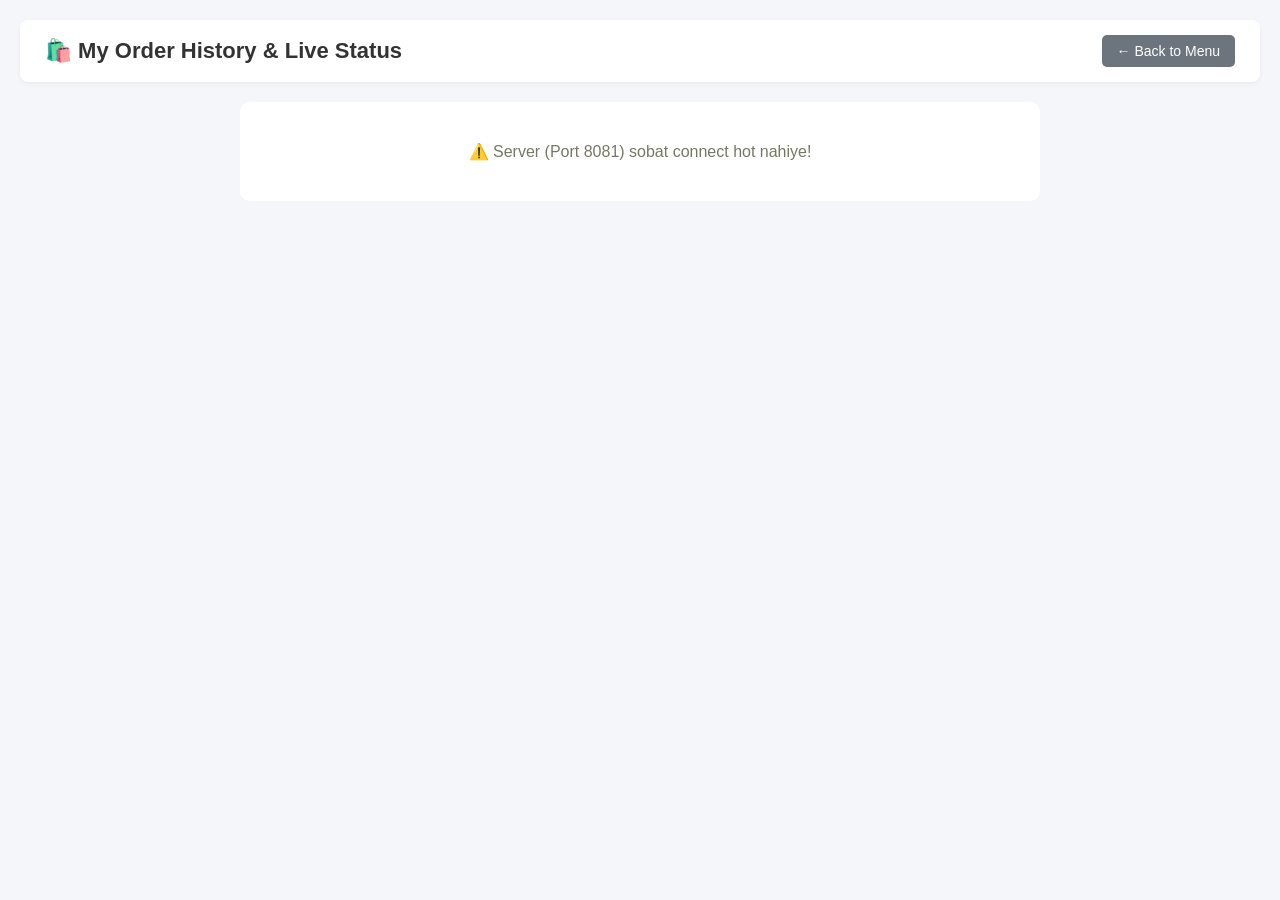
<file: order.html>
<!DOCTYPE html>
<html lang="en">
<head>
    <meta charset="UTF-8">
    <meta name="viewport" content="width=device-width, initial-scale=1.0">
    <title>My Orders - Campus Canteen</title>
    <style>
        * { box-sizing: border-box; font-family: 'Segoe UI', Tahoma, Geneva, Verdana, sans-serif; margin: 0; padding: 0; }
        body { background-color: #f4f6f9; padding: 20px; }
        header { display: flex; justify-content: space-between; align-items: center; background: #ffffff; padding: 15px 25px; border-radius: 8px; box-shadow: 0 2px 5px rgba(0,0,0,0.05); margin-bottom: 20px; }
        h1 { color: #333; font-size: 22px; }
        .back-btn { text-decoration: none; background: #6c757d; color: white; padding: 8px 15px; border-radius: 5px; font-size: 14px; font-weight: 500; }
        .back-btn:hover { background: #5a6268; }

        .orders-container { max-width: 800px; margin: 0 auto; display: flex; flex-direction: column; gap: 15px; }
        .order-card { background: #fff; padding: 20px; border-radius: 10px; box-shadow: 0 2px 8px rgba(0,0,0,0.05); display: flex; justify-content: space-between; align-items: center; border-left: 6px solid #007bff; }
        .order-info h3 { font-size: 16px; color: #333; margin-bottom: 5px; }
        .order-info p { font-size: 14px; color: #666; margin-bottom: 4px; }
        .order-info .price { font-weight: bold; color: #28a745; font-size: 15px; }
        
        .status-badge { padding: 6px 12px; border-radius: 20px; font-size: 13px; font-weight: 600; text-transform: uppercase; display: inline-block; }
        .badge-pending { background: #ffeeba; color: #856404; }
        .badge-preparing { background: #b8daff; color: #004085; }
        .badge-ready { background: #c3e6cb; color: #155724; }
        .badge-completed { background: #e2e3e5; color: #383d41; }

        .no-orders { text-align: center; padding: 40px; background: #fff; border-radius: 10px; color: #776; font-size: 16px; }
    </style>
</head>
<body>

    <header>
        <h1>🛍️ My Order History & Live Status</h1>
        <a href="index.html" class="back-btn">← Back to Menu</a>
    </header>

    <div class="orders-container" id="my-orders-list">
        <!-- Dynamic Orders Will Load Here -->
    </div>

    <script>
        const API_URL = 'http://localhost:8081/api/orders';

        async function fetchMyOrders() {
            const studentName = localStorage.getItem("userName");
            const isLoggedIn = localStorage.getItem("isLoggedIn");
            const container = document.getElementById('my-orders-list');

            if (!container) return;

            if (!isLoggedIn || isLoggedIn !== "true" || !studentName) {
                container.innerHTML = `<div class="no-orders">🔒 Aadhi login karayla lagel order baghnyasathi!</div>`;
                return;
            }

            try {
                const response = await fetch(API_URL);
                if (!response.ok) throw new Error("Server error");
                const orders = await response.json();

                // Case-insensitive filtering to ensure precise matching
                const myOrders = orders.filter(order => 
                    order.customerName && order.customerName.toLowerCase().trim() === studentName.toLowerCase().trim()
                );

                if (myOrders.length === 0) {
                    container.innerHTML = `<div class="no-orders">📦 Tumhi ajun kontihi order keli nahiye!</div>`;
                    return;
                }

                container.innerHTML = '';
                myOrders.reverse().forEach(order => { 
                    const itemsText = Array.isArray(order.items) ? order.items.join(', ') : order.items;
                    const statusClass = `badge-${order.status ? order.status.toLowerCase() : 'pending'}`;

                    const card = document.createElement('div');
                    card.className = 'order-card';
                    
                    if (order.status === 'READY') card.style.borderLeftColor = '#28a745';
                    else if (order.status === 'PREPARING') card.style.borderLeftColor = '#17a2b8';
                    else if (order.status === 'COMPLETED') card.style.borderLeftColor = '#6c757d';

                    card.innerHTML = `
                        <div class="order-info">
                            <h3>Order #${order.id}</h3>
                            <p>🍔 <strong>Items:</strong> ${itemsText}</p>
                            <p>💳 <strong>Payment:</strong> ${order.paymentMethod || 'Cash on Counter'}</p>
                            <p class="price">Total: ₹${order.total}</p>
                        </div>
                        <div>
                            <span class="status-badge ${statusClass}">${order.status || 'PENDING'}</span>
                        </div>
                    `;
                    container.appendChild(card);
                });

            } catch (error) {
                console.error("Orders load error:", error);
                container.innerHTML = `<div class="no-orders">⚠️ Server (Port 8081) sobat connect hot nahiye!</div>`;
            }
        }

        document.addEventListener('DOMContentLoaded', () => {
            fetchMyOrders();
            setInterval(fetchMyOrders, 5000);
        });
        
    async function fetchMyOrders() {
    
    let studentName = localStorage.getItem("userName") || "student";
    let isLoggedIn = localStorage.getItem("isLoggedIn") || "true";

    const container = document.getElementById('my-orders-list');
    if (!container) return;

    try {
        const response = await fetch(API_URL);
        if (!response.ok) throw new Error("Server error");
        const orders = await response.json();

        // Orders filter karne
        const myOrders = orders.filter(order => 
            order.customerName && order.customerName.toLowerCase().trim() === studentName.toLowerCase().trim()
        );

        if (myOrders.length === 0) {
            container.innerHTML = `<div class="no-orders">📦 Tumhi ajun kontihi order keli nahiye! (User: ${studentName})</div>`;
            return;
        }

        container.innerHTML = '';
        myOrders.reverse().forEach(order => { 
            const itemsText = Array.isArray(order.items) ? order.items.join(', ') : order.items;
            const statusClass = `badge-${order.status ? order.status.toLowerCase() : 'pending'}`;

            const card = document.createElement('div');
            card.className = 'order-card';
            
            card.innerHTML = `
                <div class="order-info">
                    <h3>Order #${order.id}</h3>
                    <p>🍔 <strong>Items:</strong> ${itemsText}</p>
                    <p>💳 <strong>Payment:</strong> ${order.paymentMethod || 'Cash on Counter'}</p>
                    <p class="price">Total: ₹${order.total}</p>
                </div>
                <div>
                    <span class="status-badge ${statusClass}">${order.status || 'PENDING'}</span>
                </div>
            `;
            container.appendChild(card);
        });

    } catch (error) {
        console.error("Orders load error:", error);
        container.innerHTML = `<div class="no-orders">⚠️ Server (Port 8081) sobat connect hot nahiye!</div>`;
    }
}
    </script>
</body>
</html>
</file>
